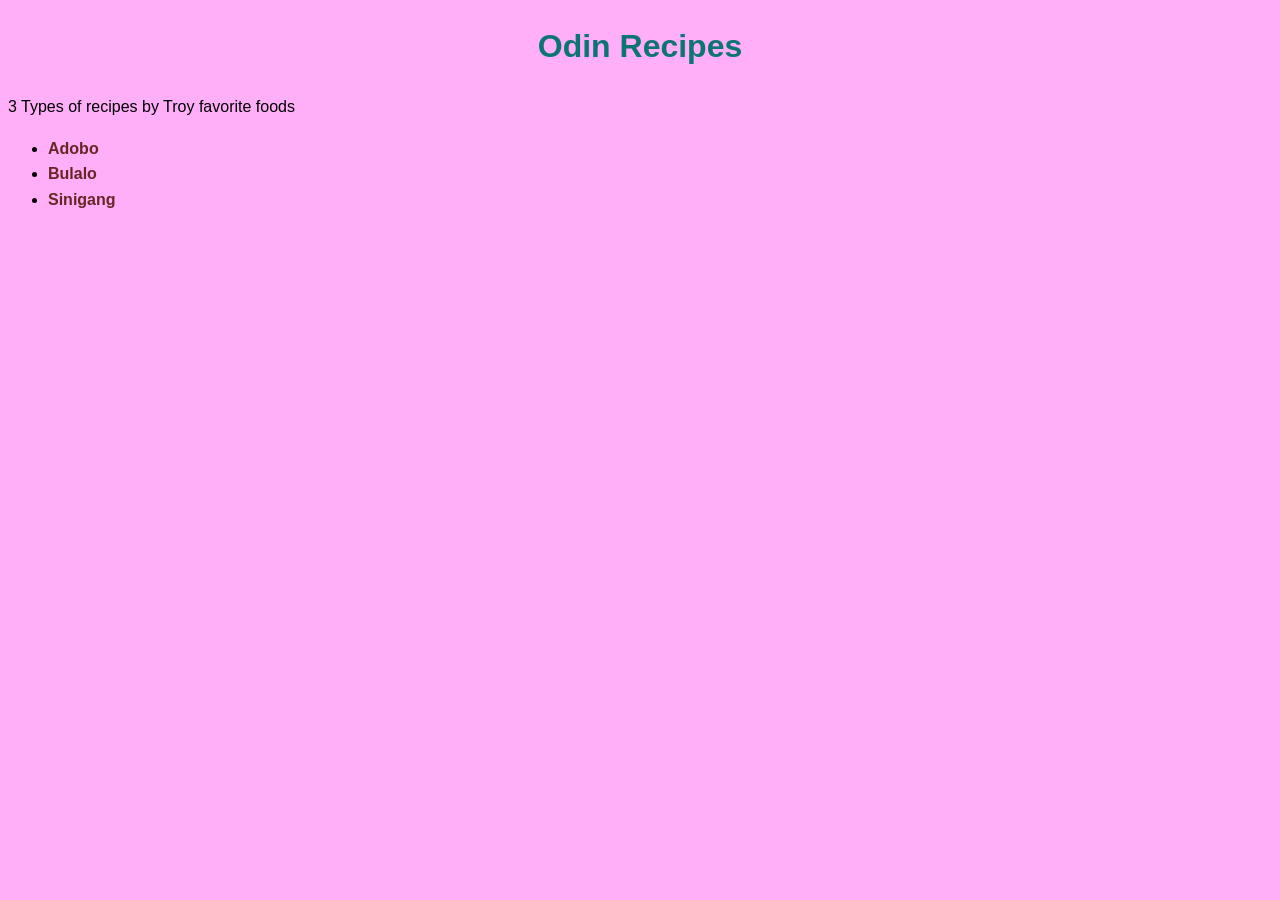
<file: index.html>
<!doctype html>
<html lang="en">
  <head>
    <meta charset="UTF-8" />
    <title>Troy Recipe</title>
    <link rel="stylesheet" href="./style.css" />
  </head>
  <body>
    <h1>Odin Recipes</h1>
    <p>3 Types of recipes by Troy favorite foods</p>
    <ul>
      <li><a href="./recipes/adobo.html">Adobo</a></li>
      <li><a href="./recipes/bulalo.html">Bulalo</a></li>
      <li><a href="./recipes/sinigang.html">Sinigang</a></li>
    </ul>
  </body>
</html>
</file>
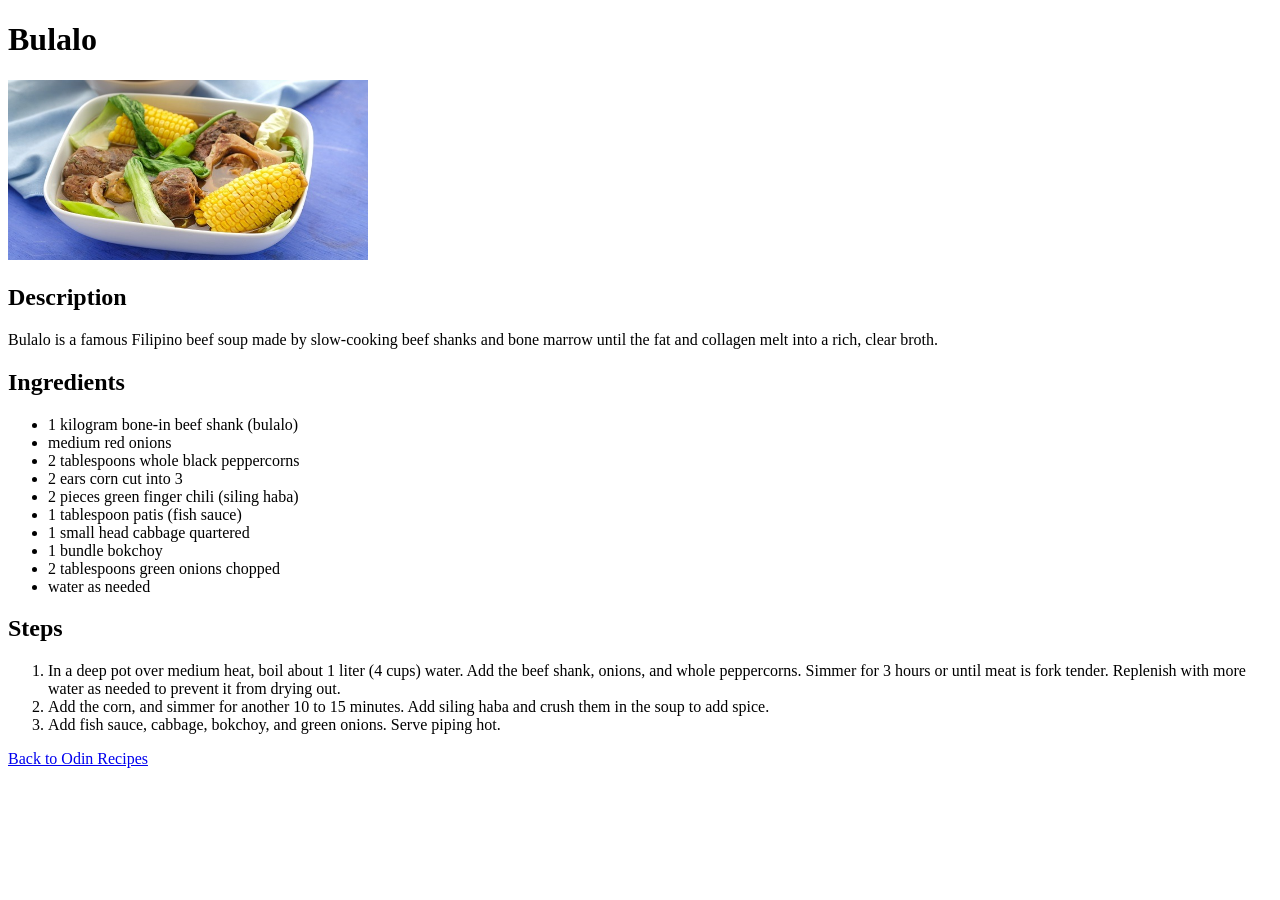
<file: recipes/bulalo.html>
<!doctype html>
<html lang="en">
  <head>
    <meta charset="UTF-8" />
    <title>Bulalo Recipe</title>
  </head>
  <body>
    <h1>Bulalo</h1>
    <img
      src="../images/bulalo.jpg"
      width="360"
      height="180"
      alt="Filipino Spicy Bulalo"
    />
    <h2>Description</h2>
    <p>
      Bulalo is a famous Filipino beef soup made by slow-cooking beef shanks and
      bone marrow until the fat and collagen melt into a rich, clear broth.
    </p>
    <h2>Ingredients</h2>

    <ul>
      <li>1 kilogram bone-in beef shank (bulalo)</li>
      <li>medium red onions</li>
      <li>2 tablespoons whole black peppercorns</li>
      <li>2 ears corn cut into 3</li>
      <li>2 pieces green finger chili (siling haba)</li>
      <li>1 tablespoon patis (fish sauce)</li>
      <li>1 small head cabbage quartered</li>
      <li>1 bundle bokchoy</li>
      <li>2 tablespoons green onions chopped</li>
      <li>water as needed</li>
    </ul>

    <h2>Steps</h2>
    <ol>
      <li>
        In a deep pot over medium heat, boil about 1 liter (4 cups) water. Add
        the beef shank, onions, and whole peppercorns. Simmer for 3 hours or
        until meat is fork tender. Replenish with more water as needed to
        prevent it from drying out.
      </li>
      <li>
        Add the corn, and simmer for another 10 to 15 minutes. Add siling haba
        and crush them in the soup to add spice.
      </li>
      <li>
        Add fish sauce, cabbage, bokchoy, and green onions. Serve piping hot.
      </li>
    </ol>

    <a href="../index.html">Back to Odin Recipes</a>
  </body>
</html>
</file>
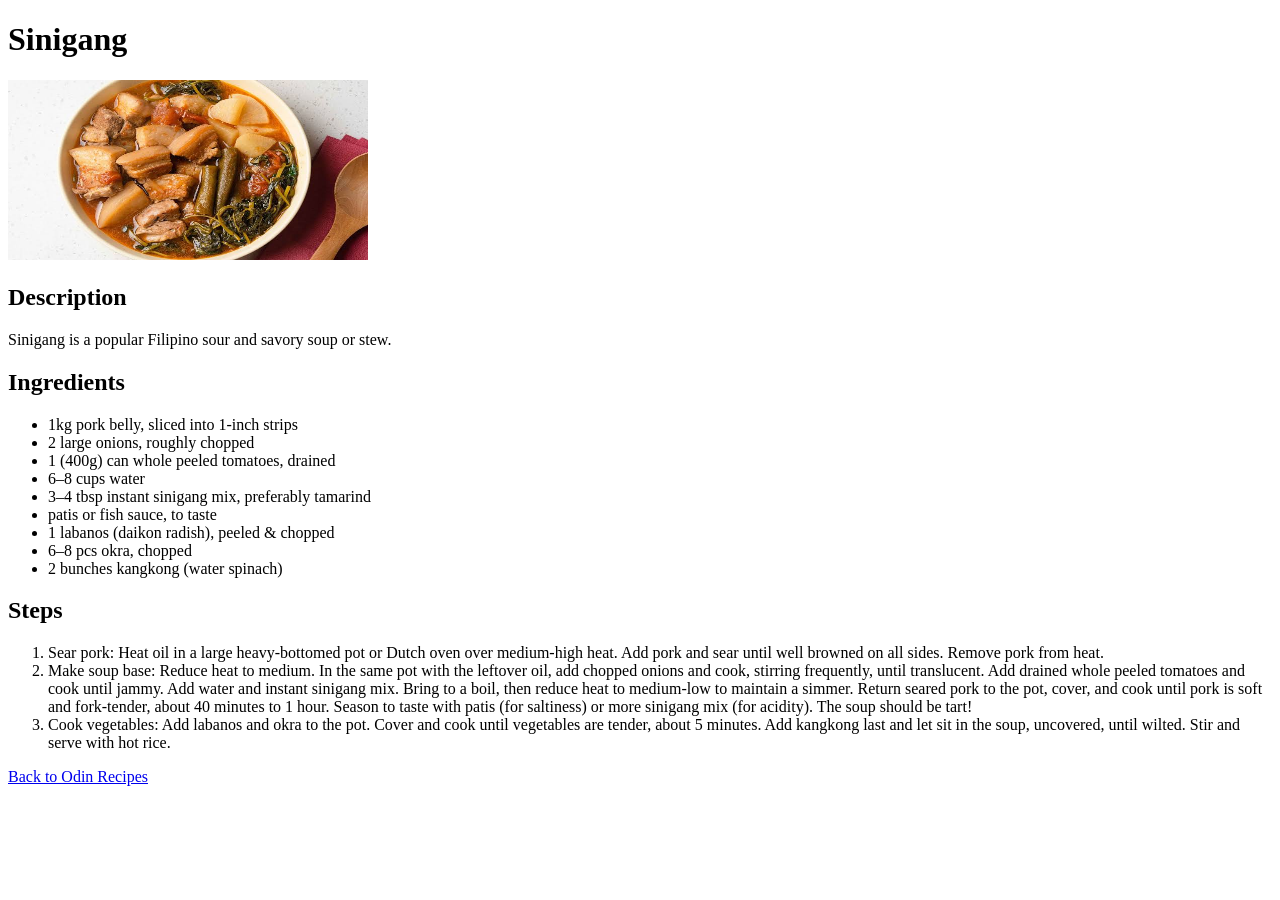
<file: recipes/sinigang.html>
<!doctype html>
<html lang="en">
  <head>
    <meta charset="UTF-8" />
    <title>Sinigang Recipe</title>
  </head>
  <body>
    <h1>Sinigang</h1>
    <img
      src="../images/sinigang.jpeg"
      alt=" Filipino Spicy Sinigang(Sour Soup)"
      width="360"
      height="180"
    />
    <h2>Description</h2>

    <p>Sinigang is a popular Filipino sour and savory soup or stew.</p>
    <h2>Ingredients</h2>
    <ul>
      <li>1kg pork belly, sliced into 1-inch strips</li>
      <li>2 large onions, roughly chopped</li>
      <li>1 (400g) can whole peeled tomatoes, drained</li>
      <li>6–8 cups water</li>
      <li>3–4 tbsp instant sinigang mix, preferably tamarind</li>
      <li>patis or fish sauce, to taste</li>
      <li>1 labanos (daikon radish), peeled & chopped</li>
      <li>6–8 pcs okra, chopped</li>
      <li>2 bunches kangkong (water spinach)</li>
    </ul>

    <h2>Steps</h2>
    <ol>
      <li>
        Sear pork: Heat oil in a large heavy-bottomed pot or Dutch oven over
        medium-high heat. Add pork and sear until well browned on all sides.
        Remove pork from heat.
      </li>
      <li>
        Make soup base: Reduce heat to medium. In the same pot with the leftover
        oil, add chopped onions and cook, stirring frequently, until
        translucent. Add drained whole peeled tomatoes and cook until jammy. Add
        water and instant sinigang mix. Bring to a boil, then reduce heat to
        medium-low to maintain a simmer. Return seared pork to the pot, cover,
        and cook until pork is soft and fork-tender, about 40 minutes to 1 hour.
        Season to taste with patis (for saltiness) or more sinigang mix (for
        acidity). The soup should be tart!
      </li>
      <li>
        Cook vegetables: Add labanos and okra to the pot. Cover and cook until
        vegetables are tender, about 5 minutes. Add kangkong last and let sit in
        the soup, uncovered, until wilted. Stir and serve with hot rice.
      </li>
    </ol>
    <a href="../index.html">Back to Odin Recipes</a>
  </body>
</html>
</file>
<file: style.css>
body {
  font-family: "Franklin Gothic Medium", "Arial Narrow", Arial, sans-serif;
  background-color: rgb(255, 174, 248);
  line-height: 1.6;
}

h1 {
  color: #0d7474;
  text-align: center;
}

a {
  color: rgb(104, 37, 37);
  font-weight: 700;
  text-decoration: none;
}

img {
  display: block;
  margin-left: auto;
  margin-right: auto;
  width: 50%; /* Or any specific width; does not center if width is 100% */
}
</file>
